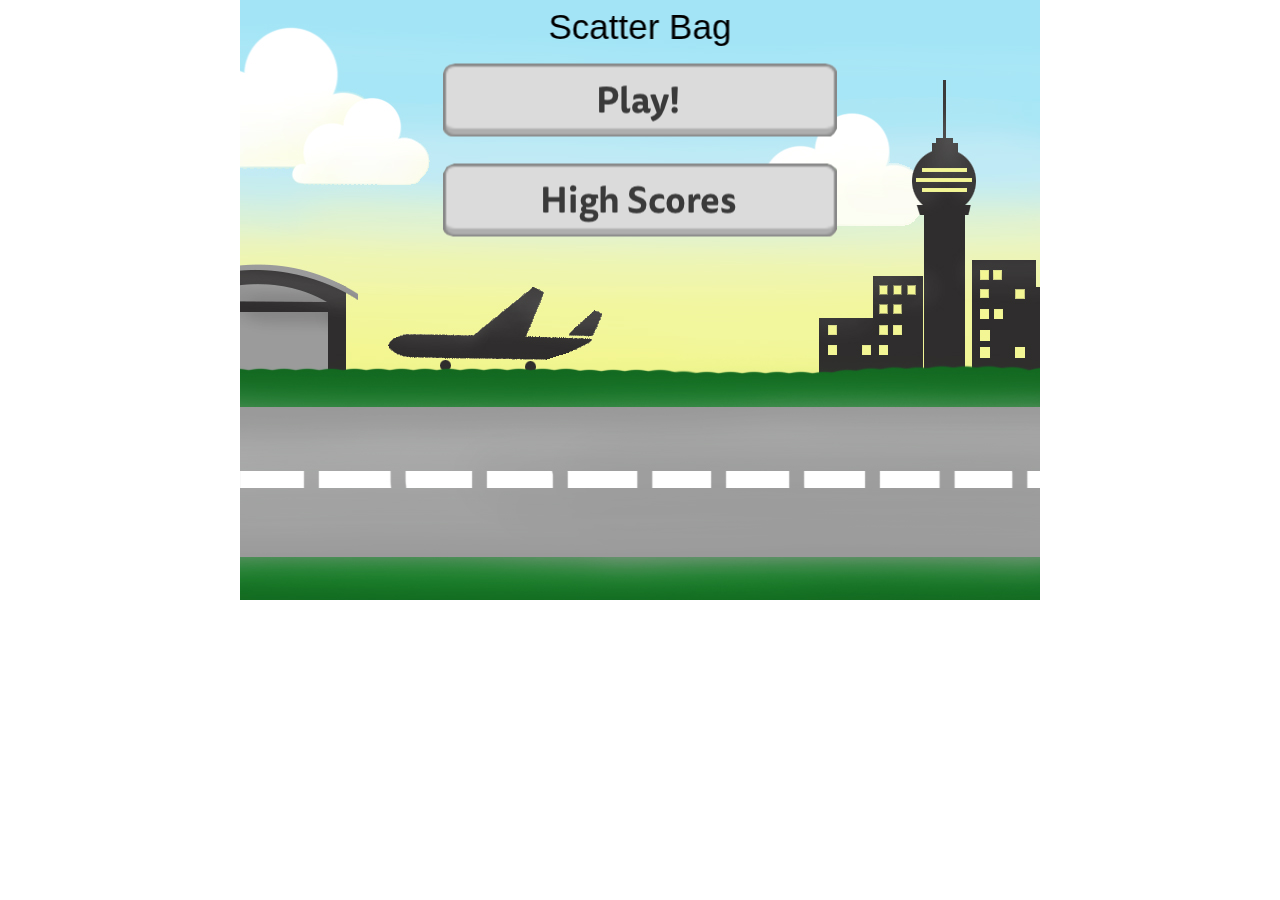
<file: index.html>
<!DOCTYPE html>
<html>
	<head>
		<meta charset="UTF-8">
		<title>Scatter Bag</title>
		<link rel="stylesheet" type="text/css" href="css/styles.css">
		<script src="https://ajax.googleapis.com/ajax/libs/jquery/2.1.3/jquery.min.js"></script>
		<script src="js/phaser.min.js"></script>
		<script src="js/boot.js"></script>
		<script src="js/preload.js"></script>
		<script src="js/gameMenu.js"></script>
		<script src="js/theGame.js"></script>
		<script src="js/gameOver.js"></script>
		<script src="js/highScores.js"></script>
		<script>
			(function(){
				var game=new Phaser.Game(800, 600, Phaser.AUTO, 'gameWindow');
				game.state.add("Boot", boot);
				game.state.add("Preload", preload);
				game.state.add("GameMenu", gameMenu);
				game.state.add("TheGame", theGame);
				game.state.add("GameOver", gameOver);
				game.state.add("HighScores", highScores);
				game.state.start("Boot");
			})();
		</script>
	</head>
	<body>
		<div id="gameWindow"></div>
		<!--<form id="name">
			Name: <input type="text" name="playerName">
			<input type="button" onclick="addEntry(playerName)" value="Submit">
		</form>-->
	</body>
</html>
</file>
<file: css/styles.css>
*{
	margin: 0;
	padding: 0;
}
body{
	font-size: 20px;
	font-family: arial, sans-serif;
}
#gameWindow{
	margin: auto;
	width: 800px;
}
.menu{
	background-image: url("../assets/background.jpg");
	background-repeat: no-repeat;
	background-position: center top;
	background-size: 800px 600px;
	margin: auto;
	text-align: center;
}
.menuItem{
	margin: 1% 0 1% 0;
}
ol{
	margin: 15px;
	padding: 0 25%;
	list-style-position: outside;
}
li{
	font-size: 1.5em;
	color: red;
	margin: 5px;
}
li:nth-child(1){
	/*font-size: 3em;*/
	color: #ffcc00;
	font-weight: bold;
}
li:nth-child(2){
	/*font-size: 2em;*/
	color: silver;
}
li:nth-child(3){
	/*font-size: 1.6em;*/
	color: #cc6600;
}
h1{
	font-size: 3em;
}
h2{
	font-size: 2em;
}
@-webkit-keyframes scroll{
	from {background-position: initial;}
	to {background-position: 500%;}
}
a:link{
	text-decoration: none;
	color: #3399ff;
}
a:visited{
	color: #3399ff;
}
a:hover{
	-webkit-animation-name: hover;
	-webkit-animation-duration: 1s;
	-webkit-animation-iteration-count: infinite;
	-webkit-animation-direction: alternate;
}
@-webkit-keyframes hover{
	from {font-size: inherit}
	to {font-size: 200%}
}
</file>
